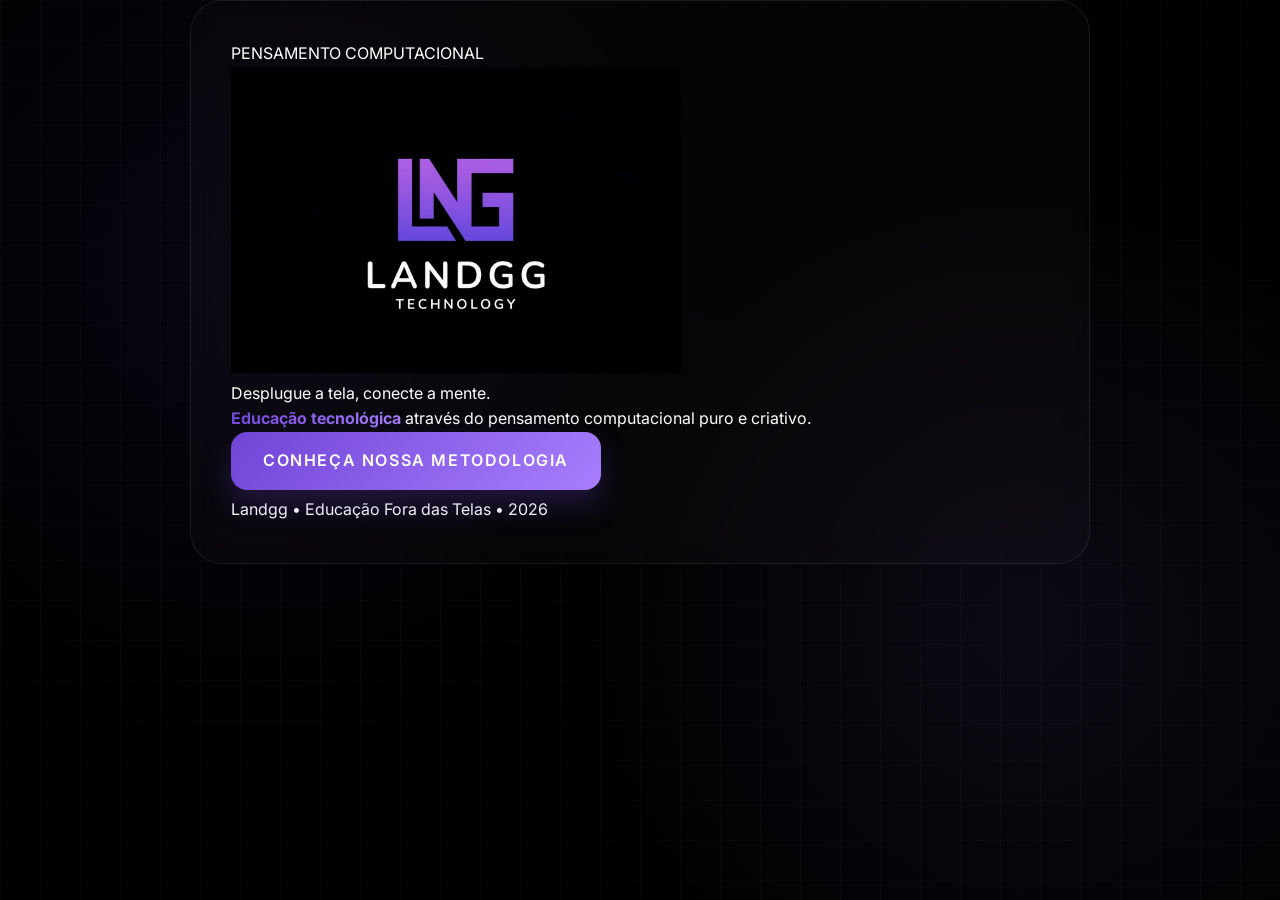
<file: index.html>
<!DOCTYPE html>
<html lang="pt-BR">
<head>
    <meta charset="UTF-8">
    <meta name="viewport" content="width=device-width, initial-scale=1.0">
    <meta name="description" content="LANDGG Technology - Educação tecnológica através do pensamento computacional puro e criativo.">
    <meta name="theme-color" content="#000000">
    <title>LANDGG | Technology Unplugged</title>
    <link rel="stylesheet" href="src/public/css/style.css">
    <link rel="preconnect" href="https://fonts.googleapis.com">
    <link rel="preconnect" href="https://fonts.gstatic.com" crossorigin>
    <link href="https://fonts.googleapis.com/css2?family=Inter:wght@300;400;600;700&display=swap" rel="stylesheet">
</head>
<body>
    <main class="page-wrapper">
        <div class="container">

            <span class="mission-tag" role="text" aria-label="Missão">
                PENSAMENTO COMPUTACIONAL
            </span>

            <div class="logo-wrapper">
                <div class="logo-container">
                    <img 
                        src="src/public/img/logo.jpg" 
                        alt="LANDGG Technology - Logo" 
                        width="450" 
                        height="auto"
                        loading="eager"
                    >
                </div>
            </div>

            <div class="divider" role="presentation"></div>

            <p class="description">
                Desplugue a tela, conecte a mente.<br>
                <strong class="highlight">Educação tecnológica</strong> através do 
                pensamento computacional puro e criativo.
            </p>

            <a href="#metodologia" class="btn-cta" aria-label="Conheça nossa metodologia">
                CONHEÇA NOSSA METODOLOGIA
            </a>

            <footer class="footer-tag">
                <span>Landgg</span>
                <span class="separator">•</span>
                <span>Educação Fora das Telas</span>
                <span class="separator">•</span>
                <time datetime="2026">2026</time>
            </footer>
        </div>
    </main>

    <script src="src/public/js/script.js"></script>
</body>
</html>
</file>
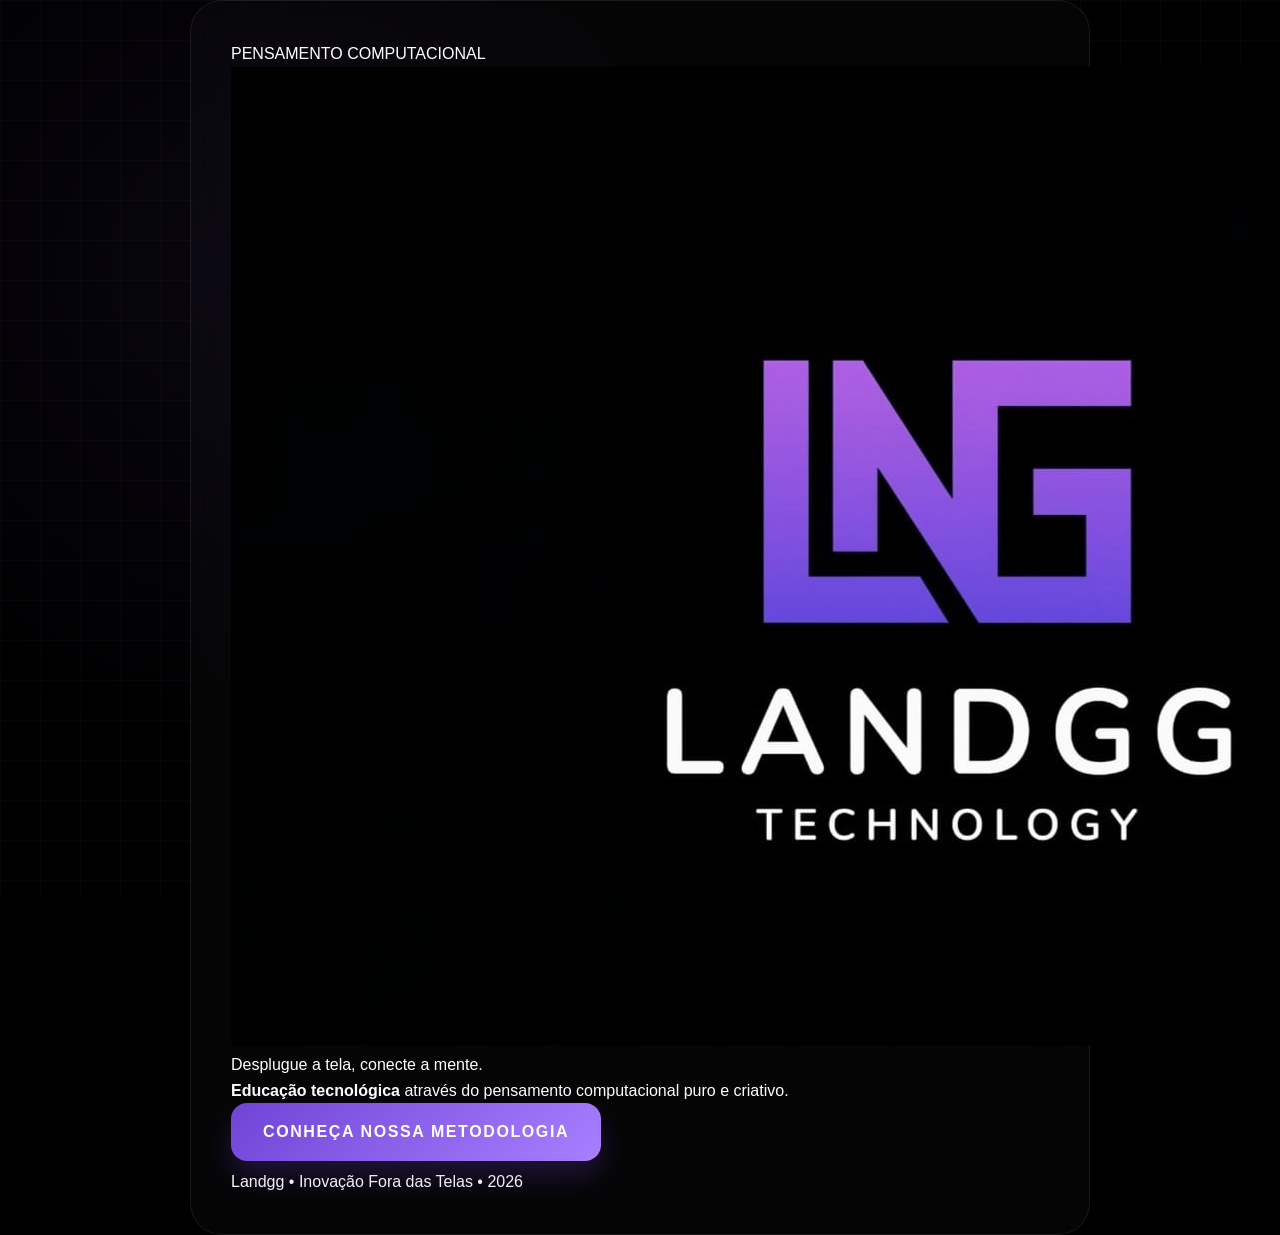
<file: src/index.html>
<!DOCTYPE html>
<html lang="pt-br">
<head>
    <meta charset="UTF-8">
    <meta name="viewport" content="width=device-width, initial-scale=1.0">
    <title>LANDGG | Technology Unplugged</title>
    <link rel="stylesheet" href="public/css/style.css">
</head>
<body>

    <div class="container">
        <div class="mission-tag">PENSAMENTO COMPUTACIONAL</div>

        <div class="logo-wrapper">
            <div class="logo-container">
                <img src="public/img/logo.jpg" alt="LANDGG Logo">
            </div>
        </div>
        <div class="divider"></div>

        <p>
            Desplugue a tela, conecte a mente. <br>
            <strong>Educação tecnológica</strong> através do pensamento computacional puro e criativo.
        </p>

        <a href="#" class="btn-cta">CONHEÇA NOSSA METODOLOGIA</a>

        <div class="footer-tag">
            Landgg • Inovação Fora das Telas • 2026
        </div>
    </div>

</body>
</html>
</file>
<file: src/public/css/style.css>
:root {
    --roxo-escuro: #7044D6;
    --roxo-claro: #A87FFF;
    --bg-primario: #000000;
    --bg-cartao: rgba(255, 255, 255, 0.02);

    --gradiente-principal: linear-gradient(135deg, var(--roxo-escuro) 0%, var(--roxo-claro) 100%);
    --gradiente-inverso: linear-gradient(135deg, var(--roxo-claro) 0%, var(--roxo-escuro) 100%);

    --texto-primario: #FFFFFF;
    --texto-secundario: #B0B0B0;
    --fonte-principal: 'Inter', -apple-system, sans-serif;

    --borda-clara: rgba(255, 255, 255, 0.08);
    --sombra-roxa: 0 15px 30px rgba(112, 68, 214, 0.25);
    --sombra-roxa-forte: 0 20px 40px rgba(112, 68, 214, 0.45);

    --espaco-sm: 12px;
    --espaco-md: 20px;
    --espaco-lg: 40px;
    --espaco-xl: 60px;
    
    --raio-sm: 10px;
    --raio-md: 16px;
    --raio-lg: 32px;
    
    --transicao-padrao: 0.3s ease;
}

*,
*::before,
*::after {
    margin: 0;
    padding: 0;
    box-sizing: border-box;
}

html {
    scroll-behavior: smooth;
    -webkit-font-smoothing: antialiased;
    -moz-osx-font-smoothing: grayscale;
}


body {
    font-family: var(--fonte-principal);
    background-color: var(--bg-primario);
    background-image: 
        radial-gradient(circle at 20% 30%, rgba(112, 68, 214, 0.08) 0%, transparent 40%),
        radial-gradient(circle at 80% 70%, rgba(168, 124, 255, 0.08) 0%, transparent 40%),
        linear-gradient(rgba(255, 255, 255, 0.02) 1px, transparent 1px),
        linear-gradient(90deg, rgba(255, 255, 255, 0.02) 1px, transparent 1px);
    background-size: 100% 100%, 100% 100%, 40px 40px, 40px 40px;
    background-attachment: fixed;
    color: var(--texto-primario);
    line-height: 1.6;
    min-height: 100vh;
}

.page-content {
    padding-top: 100px;
    min-height: 100vh;
    display: flex;
    flex-direction: column;
}

.container {
    max-width: 900px;
    width: 100%;
    margin: 0 auto;
    padding: var(--espaco-lg);
    background: var(--bg-cartao);
    backdrop-filter: blur(15px);
    -webkit-backdrop-filter: blur(15px);
    border-radius: var(--raio-lg);
    border: 1px solid var(--borda-clara);
}

.section-margin {
    margin-top: var(--espaco-lg);
    margin-bottom: var(--espaco-lg);
}

.highlight {
    background: var(--gradiente-principal);
    -webkit-background-clip: text;
    -webkit-text-fill-color: transparent;
    background-clip: text;
    font-weight: 700;
}

.btn-cta {
    display: inline-block;
    background: var(--gradiente-principal);
    color: #FFFFFF;
    padding: 16px 32px;
    text-decoration: none;
    border-radius: var(--raio-md);
    font-weight: 600;
    font-size: 1rem;
    letter-spacing: 0.1em;
    text-transform: uppercase;
    transition: all var(--transicao-padrao);
    box-shadow: var(--sombra-roxa);
    border: none;
    cursor: pointer;
    position: relative;
    overflow: hidden;
    text-align: center;
}

.btn-cta:hover {
    transform: translateY(-5px);
    box-shadow: var(--sombra-roxa-forte);
}

.navbar {
    position: fixed;
    top: 0;
    left: 0;
    width: 100%;
    background: rgba(0, 0, 0, 0.7);
    backdrop-filter: blur(15px);
    -webkit-backdrop-filter: blur(15px);
    border-bottom: 1px solid var(--borda-clara);
    z-index: 1000;
    padding: var(--espaco-sm) 0;
}

.nav-container {
    width: 100%;
    display: flex;
    align-items: center;
    padding: 0 var(--espaco-lg);
}

.nav-logo {
    font-weight: 700;
    font-size: 1.5rem;
    color: var(--texto-primario);
    text-decoration: none;
    letter-spacing: 2px;
}

.nav-logo span {
    color: var(--roxo-claro); 
}

.nav-links {
    flex: 1;
    display: flex;
    justify-content: center;
    gap: 60px;
    list-style: none;
}

.nav-links a {
    color: var(--texto-secundario);
    text-decoration: none;
    font-size: 0.875rem;
    text-transform: uppercase;
    font-weight: 600;
    letter-spacing: 0.1em;
    transition: var(--transicao-padrao);
    padding: 8px 16px;
    border-radius: var(--raio-sm);
}

.nav-links a:hover {
    color: var(--texto-primario);
    background: rgba(168, 124, 255, 0.1);
}

.nav-mobile-btn {
    display: none;
    flex-direction: column;
    gap: 5px;
    cursor: pointer;
    padding: 5px;
}

.nav-mobile-btn span {
    width: 25px;
    height: 3px;
    background-color: var(--texto-primario);
    border-radius: 3px;
}

.main-footer {
    background: #050505;
    padding: var(--espaco-xl) 0 0 0;
    border-top: 1px solid var(--borda-clara);
    margin-top: auto;
}

.footer-content {
    max-width: 1200px;
    margin: 0 auto;
    display: grid;
    grid-template-columns: repeat(auto-fit, minmax(250px, 1fr));
    gap: var(--espaco-lg);
    padding: 0 var(--espaco-md) var(--espaco-xl);
}

.footer-brand h3 { 
    color: var(--roxo-claro); 
    margin-bottom: 
    var(--espaco-sm); 
}

.footer-brand p { 
    color: var(--texto-secundario); 
    font-size: 0.875rem; 
}

.footer-links h4, .footer-info h4 { 
    color: var(--texto-primario); 
    margin-bottom: var(--espaco-sm); 
}

.footer-links ul { 
    list-style: none; 
}

.footer-links a {
    color: var(--texto-secundario);
    text-decoration: none;
    font-size: 0.875rem;
    transition: var(--transicao-padrao);
    line-height: 2;
}

.footer-links a:hover { 
    color: var(--roxo-claro); 
}

.footer-info p { 
    color: var(--texto-secundario); 
    font-size: 0.875rem; 
    line-height: 1.8; 
}

.footer-bottom {
    background: #000000;
    text-align: center;
    padding: var(--espaco-md);
    border-top: 1px solid var(--borda-clara);
    color: var(--texto-secundario);
    font-size: 0.75rem;
}


@keyframes fadeIn { 
    from { opacity: 0; } to { opacity: 1; } 
}

@keyframes fadeInUp { 
    from { opacity: 0; transform: translateY(20px); } to { opacity: 1; transform: translateY(0); } 
}

.animate-fade-up { animation: fadeInUp 0.8s ease-out both; }

@media (max-width: 768px) {
    .nav-container {
        justify-content: space-between;
    }

    .nav-mobile-btn {
        display: flex;
        z-index: 1100;
    }

    .nav-links {
        display: flex; 
        position: fixed;
        top: 0;
        right: -100%;
        width: 70%;
        height: 100vh;
        background: rgba(0, 0, 0, 0.95);
        backdrop-filter: blur(20px);
        flex-direction: column;
        justify-content: center;
        align-items: center;
        gap: 30px;
        transition: 0.5s ease-in-out;
        border-left: 1px solid var(--borda-clara);
    }

    .nav-links.active {
        right: 0;
    }

    .nav-mobile-btn.active span:nth-child(1) {
        transform: rotate(45deg) translate(5px, 5px);
    }
    .nav-mobile-btn.active span:nth-child(2) {
        opacity: 0;
    }
    .nav-mobile-btn.active span:nth-child(3) {
        transform: rotate(-45deg) translate(7px, -7px);
    }
    .container { 
        padding: var(--espaco-md); 
    }
    .main-footer {
        padding: var(--espaco-lg) 0 0 0; 
    }

    .footer-content {
        grid-template-columns: 1fr;
        text-align: center;
        gap: var(--espaco-lg);
        padding: 0 var(--espaco-md) var(--espaco-lg);
    }

    .footer-links ul {
        display: flex;
        flex-direction: column;
        align-items: center;
    }

    .footer-bottom {
        padding: 15px var(--espaco-md);
        font-size: 0.65rem;
        line-height: 1.5;
    }
}
</file>
